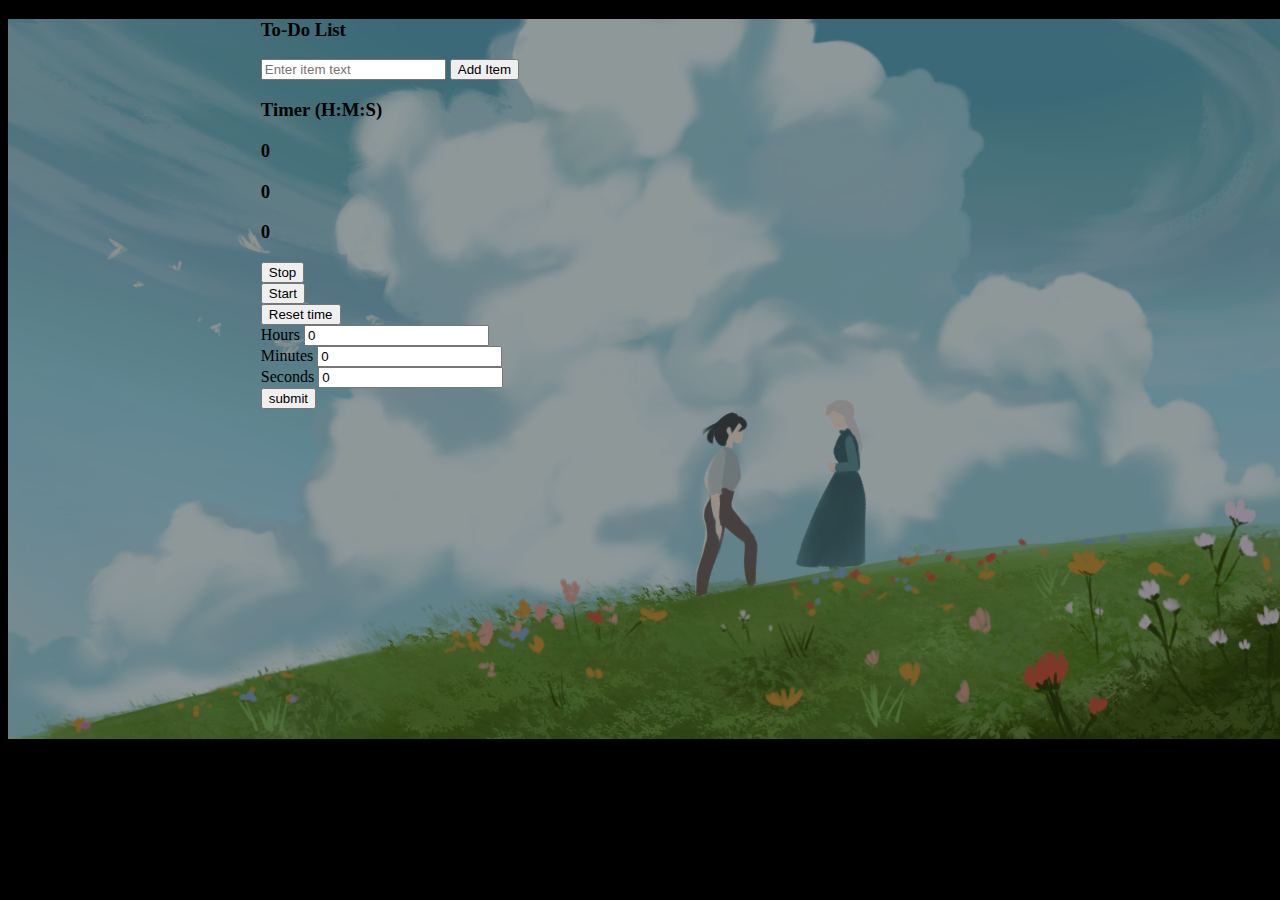
<file: time/index.html>
<!DOCTYPE html>
<html lang="en">
  <head>
    <meta charset="UTF-8" />
    <meta name="viewport" content="width=device-width, initial-scale=1.0" />
    <link
      href="https://cdn.jsdelivr.net/npm/bootstrap@5.0.2/dist/css/bootstrap.min.css"
      rel="stylesheet"
      integrity="sha384-EVSTQN3/azprG1Anm3QDgpJLIm9Nao0Yz1ztcQTwFspd3yD65VohhpuuCOmLASjC"
      crossorigin="anonymous"
    />
    <link rel="stylesheet" href="stylesheets/style.css" />
    <script
      src="https://cdn.jsdelivr.net/npm/bootstrap@5.0.2/dist/js/bootstrap.bundle.min.js"
      integrity="sha384-MrcW6ZMFYlzcLA8Nl+NtUVF0sA7MsXsP1UyJoMp4YLEuNSfAP+JcXn/tWtIaxVXM"
      crossorigin="anonymous"
    ></script>

    <title>Timer</title>
  </head>
  <body>
    <img src="bg.png" alt="" id="bg" />
    <section id="timer">
      <div class="container">
        <div class="row">
          <!-- the outer row for the timer and the input doc -->

          <div class="col">
            <!-- left col -->
            <h3 class="text-white">To-Do List</h3>
            <div id="input-container">
              <input
                type="text"
                id="item-input"
                placeholder="Enter item text"
              />
              <button id="add-button">Add Item</button>
              <div id="checklist-container"></div>
            </div>
          </div>
          <!-- end left col -->
          <div class="col">
            <!-- right coloumn -->
            <h3 class="text-white justify-content-center d-flex">
              Timer (H:M:S)
            </h3>
            <div class="row">
              <div class="col"></div>
              <div class="col">
                <div class="row">
                  <!-- timer row -->
                  <div class="col">
                    <h3 id="t-hr" class="text-white">0</h3>
                  </div>
                  <div class="col">
                    <h3 id="t-min" class="text-white">0</h3>
                  </div>
                  <div class="col">
                    <h3 id="t-sec" class="text-white">0</h3>
                  </div>
                </div>
              </div>
              <div class="col"></div>
            </div>
            <div class="row d-flex">
              <!-- inner bottom row on the right col for timer control-->
              <div class="col d-flex justify-content-end">
                <button class="btn btn-danger px-3" id="stop">Stop</button>
              </div>
              <div class="col d-flex justify-content-center">
                <button class="btn btn-success px-4" id="start">Start</button>
              </div>
              <div class="col d-flex justify-content-start">
                <button class="btn btn-primary ps-3" id="reset">
                  Reset time
                </button>
              </div>
            </div>
            <!-- end bot row -->
            <div class="row">
              <div class="col">
                <label for="hr-in" class="form-label text-white">Hours</label>
                <input
                  type="number"
                  min="0"
                  id="hr-in"
                  class="form-control"
                  value="0"
                />
              </div>
              <div class="col">
                <label for="min-in" class="form-label text-white"
                  >Minutes</label
                >
                <input
                  type="number"
                  min="0"
                  id="min-in"
                  class="form-control"
                  value="0"
                />
              </div>
              <div class="col">
                <label for="sec-in" class="form-label text-white"
                  >Seconds</label
                >
                <input
                  type="number"
                  min="0"
                  id="sec-in"
                  class="form-control"
                  value="0"
                />
              </div>
              <div class="col">
                <button class="btn btn-primary mt-4" id="sub-time">
                  submit
                </button>
              </div>
            </div>
          </div>
          <!-- end right col -->
        </div>
        <!-- end right row -->
      </div>
      <!-- end container of timer and text for input -->
    </section>
  </body>
  <script src="timer.js"></script>
  <script src="script.js"></script>
</html>
</file>
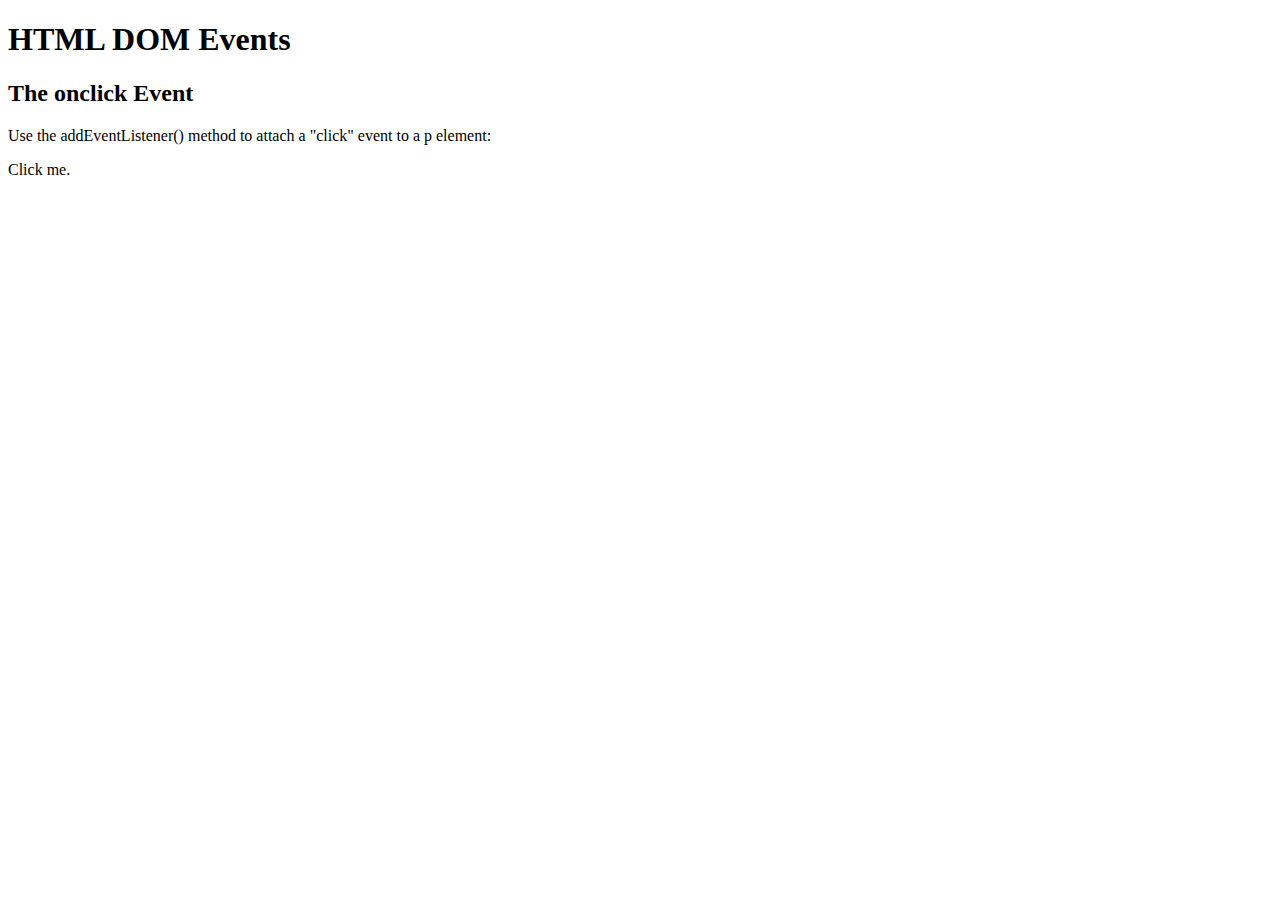
<file: time/test.html>
<!DOCTYPE html>
<html>
  <body>
    <h1>HTML DOM Events</h1>
    <h2>The onclick Event</h2>

    <p>
      Use the addEventListener() method to attach a "click" event to a p
      element:
    </p>

    <p id="demo">Click me.</p>

    <script>
      document.getElementById("demo").addEventListener("click", myFunction);

      function myFunction() {
        document.getElementById("demo").innerHTML = "YOU CLICKED ME!";
      }
    </script>
  </body>
</html>
</file>
<file: time/stylesheets/style.css>
body{
    background-color: black;
    overflow: hidden;
}

img:hover{
    cursor: pointer;
}
#timer{
    margin-left: 20%;
    margin-right: 20%;
}
#bg{
    position: absolute;
    z-index: -1;
    width: 100vw;
    opacity: 60%;
}
.checklist-item {
    display: flex;
    align-items: center;
    margin-bottom: 5px;
  
  
  }
  
  .checklist-item .checklist-text {
    margin-left: 10px;
  }
  
  .checklist-item input[type="checkbox"] {
    margin-right: 5px;
  }
  
  .delete-button {
    background-color: #f44336;
    color: #fff;
    border: none;
    border-radius: 3px;
    padding: 5px 10px;
    cursor: pointer;
    margin-left: 10px;
  }
  
  .delete-button:hover {
    background-color: #d32f2f;
  }
  
  .checked-text {
    text-decoration: line-through;
  }
  .checklist-item {
    display: flex;
    align-items: center;
    margin-bottom: 5px;
  }
  
  .checklist-item .checklist-text {
    margin-left: 10px;
  
  }
  
  .checklist-item input[type="checkbox"] {
    margin-right: 5px;
  }
  
  .delete-button {
    background-color: #f44336;
    color: #fff;
    border: none;
    border-radius: 3px;
    padding: 5px 10px;
    cursor: pointer;
    margin-left: 10px;
  }
  
  .delete-button:hover {
    background-color: #d32f2f;
  }
  
  .checked-text {
    text-decoration: line-through;
  }
</file>
